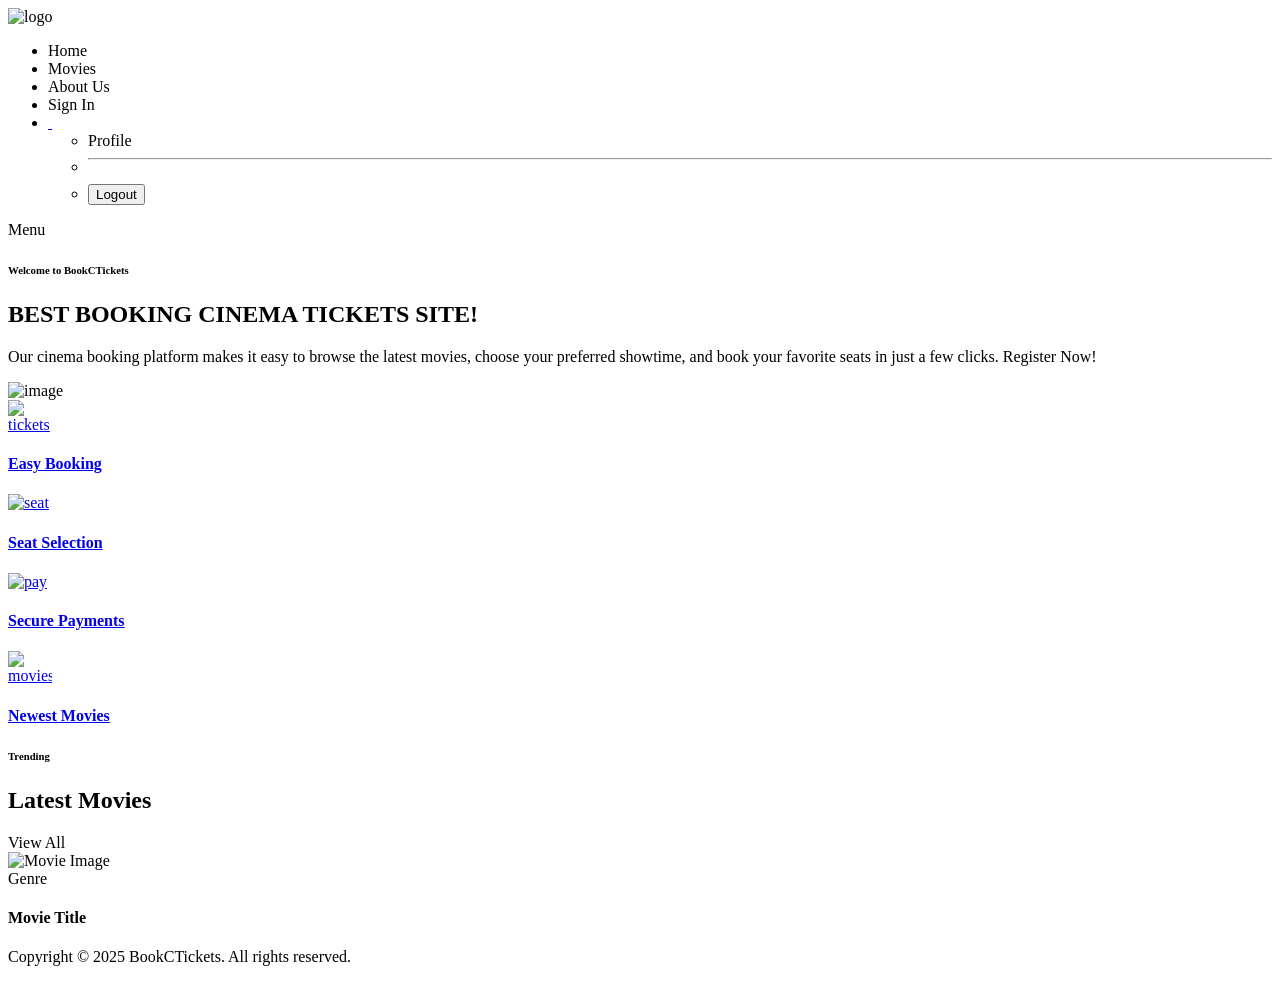
<file: src/main/resources/templates/index.html>
<!DOCTYPE html>
<html lang="en" xmlns:th="http://www.thymeleaf.org"
      xmlns:sec="http://www.thymeleaf.org/extras/spring-security">

<head>
    <meta charset="utf-8">
    <meta name="viewport" content="width=device-width, initial-scale=1, shrink-to-fit=no">

    <title>BookCTickets</title>

    <link rel="stylesheet" th:href="@{/vendor/bootstrap/css/bootstrap.min.css}" />
    <link rel="stylesheet" th:href="@{/css/style.css}" />
</head>
<body>

<div id="js-preloader" class="js-preloader">
    <div class="preloader-inner">
        <span class="dot"></span>
        <div class="dots">
            <span></span>
            <span></span>
            <span></span>
        </div>
    </div>
</div>

<header class="header-area header-sticky">
    <div class="container">
        <div class="row">
            <div class="col-12">
                <nav class="main-nav">
                    <a th:href="@{/index}" class="logo">
                        <img th:src="@{/assets/logo-w.png}" alt="logo" style="width: 180px;">
                    </a>
                    <ul class="nav">
                        <li><a th:href="@{/index}" class="active">Home</a></li>
                        <li><a th:href="@{/movies}">Movies</a></li>
                        <li><a th:href="@{/about}">About Us</a></li>
                        <li sec:authorize="isAnonymous()">
                            <a th:href="@{/login}">Sign In</a>
                        </li>
                        <li class="nav-item dropdown" sec:authorize="isAuthenticated()">
                            <a class="nav-link dropdown-toggle" href="#" id="userDropdown" role="button"
                               data-bs-toggle="dropdown" aria-expanded="false">
                                <span sec:authentication="name"></span>&nbsp;
                            </a>
                            <ul class="dropdown-menu dropdown-menu-end" aria-labelledby="userDropdown">
                                <li><span class="dropdown-text-plain">Profile</span></li>
                                <li><hr class="dropdown-divider"></li>
                                <li>
                                    <form th:action="@{/logout}" method="post">
                                        <button type="submit" class="dropdown-item">Logout</button>
                                    </form>
                                </li>
                            </ul>
                        </li>
                    </ul>
                    <a class='menu-trigger'><span>Menu</span></a>
                </nav>
            </div>
        </div>
    </div>
</header>

<div class="main-banner">
    <div class="container">
        <div class="row">
            <div class="col-lg-6 align-self-center">
                <div class="caption header-text">
                    <h6>Welcome to BookCTickets</h6>
                    <h2>BEST BOOKING CINEMA TICKETS SITE!</h2>
                    <p>Our cinema booking platform makes it easy to browse the latest movies, choose your preferred showtime, and book your favorite seats in just a few clicks. Register Now!</p>
                </div>
            </div>
            <div class="col-lg-4 offset-lg-2">
                <div class="right-image">
                    <img th:src="@{/assets/image.png}" alt="image">
                </div>
            </div>
        </div>
    </div>
</div>

<div class="features">
    <div class="container">
        <div class="row">
            <div class="col-lg-3 col-md-6">
                <a href="#">
                    <div class="item">
                        <div class="image">
                            <img th:src="@{/assets/tickets.png}" alt="tickets" style="max-width: 44px;">
                        </div>
                        <h4>Easy Booking</h4>
                    </div>
                </a>
            </div>
            <div class="col-lg-3 col-md-6">
                <a href="#">
                    <div class="item">
                        <div class="image">
                            <img th:src="@{/assets/seat.png}" alt="seat" style="max-width: 44px;">
                        </div>
                        <h4>Seat Selection</h4>
                    </div>
                </a>
            </div>
            <div class="col-lg-3 col-md-6">
                <a href="#">
                    <div class="item">
                        <div class="image">
                            <img th:src="@{/assets/pay.png}" alt="pay" style="max-width: 44px;">
                        </div>
                        <h4>Secure Payments</h4>
                    </div>
                </a>
            </div>
            <div class="col-lg-3 col-md-6">
                <a href="#">
                    <div class="item">
                        <div class="image">
                            <img th:src="@{/assets/movies.png}" alt="movies" style="max-width: 44px;">
                        </div>
                        <h4>Newest Movies</h4>
                    </div>
                </a>
            </div>
        </div>
    </div>
</div>

<div class="section trending">
    <div class="container">
        <div class="row">
            <div class="col-lg-6">
                <div class="section-heading">
                    <h6>Trending</h6>
                    <h2>Latest Movies</h2>
                </div>
            </div>
            <div class="col-lg-6">
                <div class="main-button">
                    <a th:href="@{/movies}">View All</a>
                </div>
            </div>
        </div>

        <div class="row trending-box">
            <div class="col-lg-3 col-md-6 mb-30 trending-items"
                 th:each="movie : ${lastMovies}"
                 th:classappend="${movie.genre.toLowerCase()}">
                <div class="item">
                    <div class="thumb">
                        <img th:src="@{${movie.imageUrl}}" alt="Movie Image" class="img-fluid movie-img">
                        <span class="price" th:text="'$' + ${movie.ticketPrice}"></span>
                    </div>
                    <div class="down-content">
                        <span class="category" th:text="${movie.genre}">Genre</span>
                        <h4 th:text="${movie.title}">Movie Title</h4>
                    </div>
                </div>
            </div>
        </div>
    </div>
</div>

<footer>
    <div class="container">
        <div class="col-lg-12">
            <p>Copyright © 2025 BookCTickets. All rights reserved.</p>
        </div>
    </div>
</footer>

<script th:src="@{/vendor/jquery/jquery.min.js}"></script>
<script th:src="@{https://cdn.jsdelivr.net/npm/bootstrap@5.3.0/dist/js/bootstrap.bundle.min.js}"></script>
<script th:src="@{/js/isotope.min.js}"></script>
<script th:src="@{/js/custom.js}"></script>

</body>
</html>
</file>
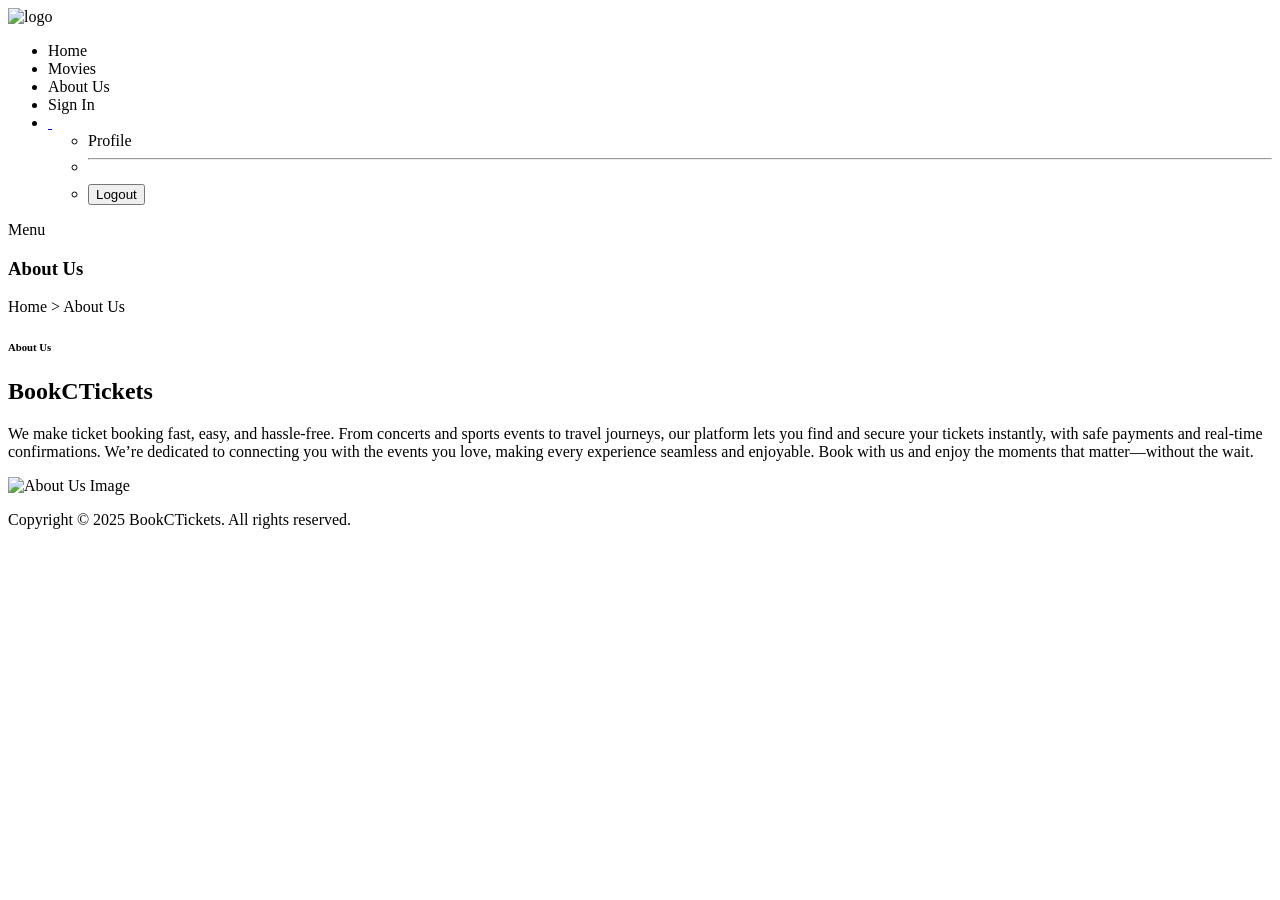
<file: src/main/resources/templates/about.html>
<!DOCTYPE html>
<html lang="en" xmlns:th="http://www.thymeleaf.org"
      xmlns:sec="http://www.thymeleaf.org/extras/spring-security">
<head>
    <meta charset="utf-8">
    <meta name="viewport" content="width=device-width, initial-scale=1, shrink-to-fit=no">

    <title>BookCTickets - About us</title>

    <link th:href="@{/vendor/bootstrap/css/bootstrap.min.css}" rel="stylesheet">
    <link th:href="@{/css/style.css}" rel="stylesheet">
</head>
<body>

<div id="js-preloader" class="js-preloader">
    <div class="preloader-inner">
        <span class="dot"></span>
        <div class="dots">
            <span></span>
            <span></span>
            <span></span>
        </div>
    </div>
</div>

<header class="header-area header-sticky">
    <div class="container">
        <div class="row">
            <div class="col-12">
                <nav class="main-nav">
                    <a th:href="@{/index}" class="logo">
                        <img th:src="@{/assets/logo-w.png}" alt="logo" style="width: 180px;">
                    </a>
                    <ul class="nav">
                        <li><a th:href="@{/index}" >Home</a></li>
                        <li><a th:href="@{/movies}">Movies</a></li>
                        <li><a th:href="@{/about}" class="active">About Us</a></li>
                        <li sec:authorize="isAnonymous()">
                            <a th:href="@{/login}">Sign In</a>
                        </li>
                        <li class="nav-item dropdown" sec:authorize="isAuthenticated()">
                            <a class="nav-link dropdown-toggle" href="#" id="userDropdown" role="button"
                               data-bs-toggle="dropdown" aria-expanded="false">
                                <span sec:authentication="name"></span>&nbsp;
                            </a>
                            <ul class="dropdown-menu dropdown-menu-end" aria-labelledby="userDropdown">
                                <li><span class="dropdown-text-plain">Profile</span></li>
                                <li><hr class="dropdown-divider"></li>
                                <li>
                                    <form th:action="@{/logout}" method="post">
                                        <button type="submit" class="dropdown-item">Logout</button>
                                    </form>
                                </li>
                            </ul>
                        </li>
                    </ul>
                    <a class='menu-trigger'>
                        <span>Menu</span>
                    </a>
                </nav>
            </div>
        </div>
    </div>
</header>

<div class="page-heading header-text">
    <div class="container">
        <div class="row">
            <div class="col-lg-12">
                <h3>About Us</h3>
                <span class="breadcrumb"><a th:href="@{/index}">Home</a>  >  About Us</span>
            </div>
        </div>
    </div>
</div>

<div class="contact-page section">
    <div class="container">
        <div class="row">
            <div class="col-lg-6 align-self-center">
                <div class="left-text">
                    <div class="section-heading">
                        <h6>About Us</h6>
                        <h2>BookCTickets</h2>
                    </div>
                    <p>We make ticket booking fast, easy, and hassle-free. From concerts and sports events to travel journeys, our platform lets you find and secure your tickets instantly, with safe payments and real-time confirmations. We’re dedicated to connecting you with the events you love, making every experience seamless and enjoyable. Book with us and enjoy the moments that matter—without the wait.</p>
                </div>
            </div>
            <div class="col-lg-6">
                <div class="right-image">
                    <img th:src="@{/assets/about_img.png}" alt="About Us Image" class="img-fluid rounded">
                </div>
            </div>
        </div>
    </div>
</div>

<footer>
    <div class="container">
        <div class="col-lg-12">
            <p>Copyright © 2025 BookCTickets. All rights reserved.</p>
        </div>
    </div>
</footer>

<script th:src="@{/vendor/jquery/jquery.min.js}"></script>
<script th:src="@{https://cdn.jsdelivr.net/npm/bootstrap@5.3.0/dist/js/bootstrap.bundle.min.js}"></script>
<script th:src="@{/js/isotope.min.js}"></script>
<script th:src="@{/js/custom.js}"></script>
</body>
</html>
</file>
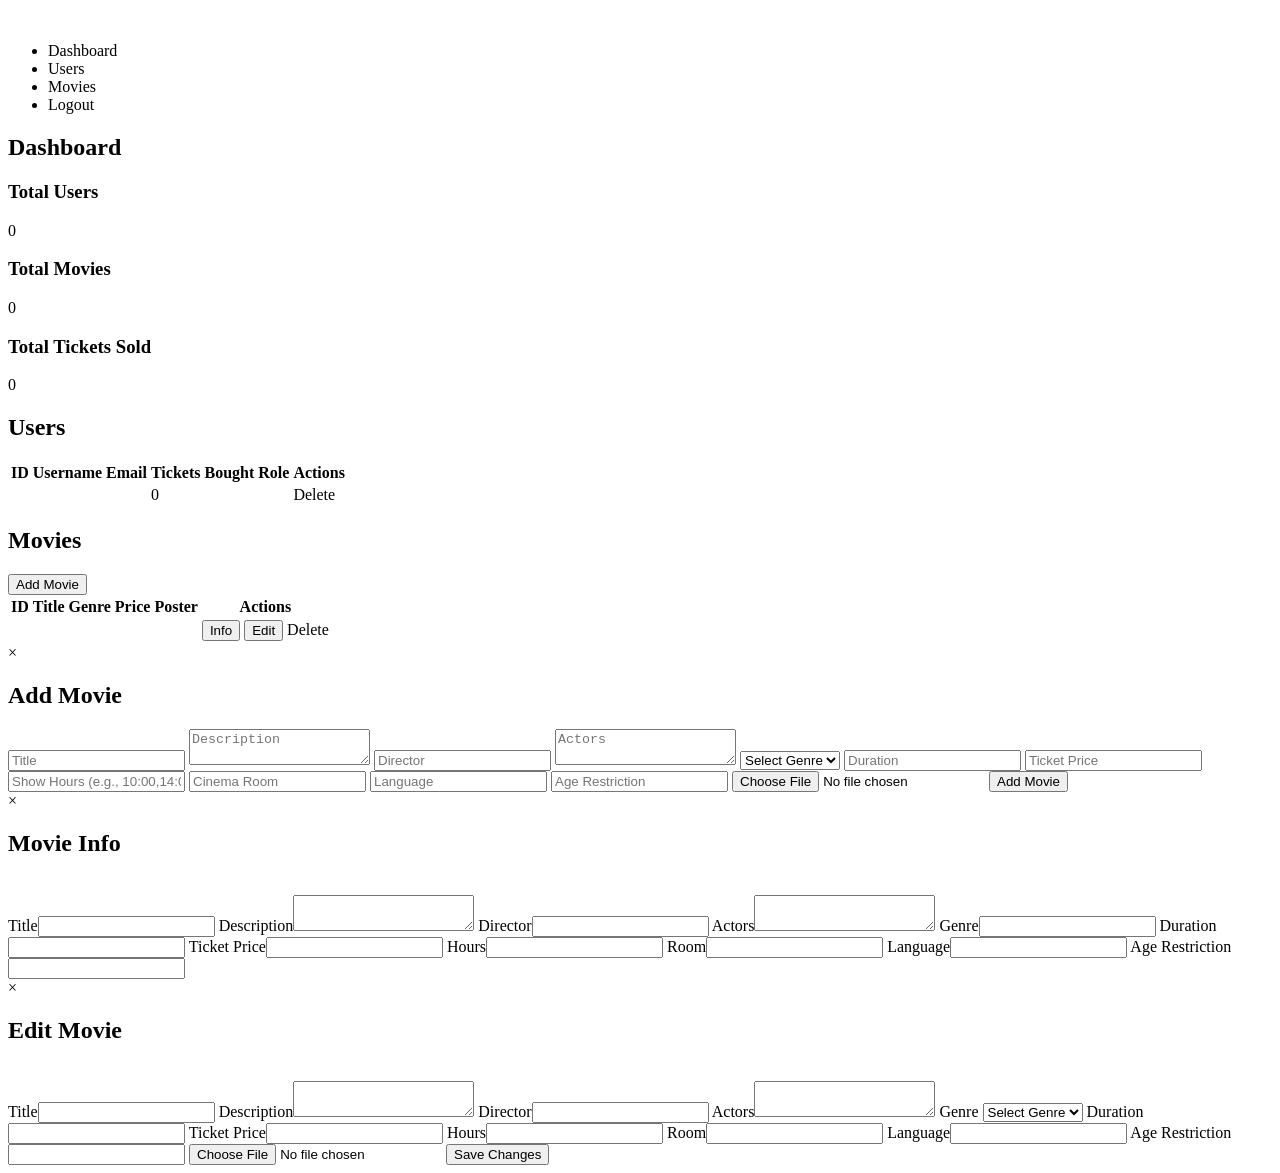
<file: src/main/resources/templates/admin.html>
<!DOCTYPE html>
<html lang="en" xmlns:th="http://www.thymeleaf.org">
<head>
    <meta charset="UTF-8">
    <title>Admin Panel</title>
    <link rel="stylesheet" th:href="@{/css/admin.css}" />
</head>
<body>
<div class="admin-container">
    <aside class="sidebar">
        <div class="logo">
            <a>
                <img th:src="@{/assets/logo-w.png}" alt="">
            </a>
        </div>
        <nav>
            <ul>
                <li class="active" onclick="openTab('dashboard')">Dashboard</li>
                <li onclick="openTab('users')">Users</li>
                <li onclick="openTab('movies')">Movies</li>
                <li onclick="document.getElementById('logoutForm').submit()">
                    Logout
                    <form id="logoutForm" th:action="@{/logout}" method="post" style="display:none;"></form>
                </li>
            </ul>
        </nav>
    </aside>

    <main class="main-content">
        <section id="dashboard" class="tab-content active">
            <h1>Dashboard</h1>
            <div class="stats">
                <div class="stat-card">
                    <h3>Total Users</h3>
                    <p th:text="${userCount}">0</p>
                </div>
                <div class="stat-card">
                    <h3>Total Movies</h3>
                    <p th:text="${movieCount}">0</p>
                </div>
                <div class="stat-card">
                    <h3>Total Tickets Sold</h3>
                    <p th:text="${ticketCount}">0</p>
                </div>
            </div>
        </section>

        <section id="users" class="tab-content">
            <h1>Users</h1>
            <div class="table-wrapper">
                <table>
                    <thead>
                    <tr>
                        <th>ID</th>
                        <th>Username</th>
                        <th>Email</th>
                        <th>Tickets Bought</th>
                        <th>Role</th>
                        <th>Actions</th>
                    </tr>
                    </thead>
                    <tbody>
                    <tr th:each="user : ${users}">
                        <td th:text="${user.id}"></td>
                        <td th:text="${user.username}"></td>
                        <td th:text="${user.email}"></td>
                        <td th:text="${ticketCounts[user.id] ?: 0}">0</td>
                        <td th:text="${user.role}"></td>
                        <td>
                            <a th:href="@{'/admin/users/delete/' + ${user.id}}" class="btn-delete">Delete</a>
                        </td>
                    </tr>
                    </tbody>
                </table>
            </div>
        </section>

        <section id="movies" class="tab-content">
            <h1>Movies</h1>
            <button class="btn-create" onclick="openModal('addMovieModal')">Add Movie</button>
            <div class="table-wrapper">
                <table>
                    <thead>
                    <tr>
                        <th>ID</th>
                        <th>Title</th>
                        <th>Genre</th>
                        <th>Price</th>
                        <th>Poster</th>
                        <th>Actions</th>
                    </tr>
                    </thead>
                    <tbody>
                    <tr th:each="movie : ${movies}"
                        th:data-id="${movie.id}"
                        th:data-title="${movie.title}"
                        th:data-description="${movie.description}"
                        th:data-director="${movie.director}"
                        th:data-actors="${movie.actors}"
                        th:data-genre="${movie.genre}"
                        th:data-duration="${movie.duration}"
                        th:data-ticket-price="${movie.ticketPrice}"
                        th:data-hours="${movie.hours}"
                        th:data-room="${movie.room}"
                        th:data-language="${movie.language}"
                        th:data-age-restriction="${movie.ageRestriction}"
                        th:data-image-url="${movie.imageUrl}">

                        <td th:text="${movie.id}"></td>
                        <td th:text="${movie.title}"></td>
                        <td th:text="${movie.genre}"></td>
                        <td th:text="${movie.ticketPrice}"></td>
                        <td>
                            <img th:if="${movie.imageUrl != null}" th:src="${movie.imageUrl}" class="img-thumbnail">
                        </td>
                        <td>
                            <button class="btn-info" onclick="showInfo(this)">Info</button>
                            <button class="btn-edit" onclick="showEdit(this)">Edit</button>
                            <a th:href="@{'/admin/movies/delete/' + ${movie.id}}" class="btn-delete">Delete</a>
                        </td>
                    </tr>
                    </tbody>
                </table>
            </div>
        </section>
    </main>
</div>

<div id="addMovieModal" class="modal">
    <div class="modal-content">
        <span class="close" onclick="closeModal('addMovieModal')">&times;</span>
        <h2>Add Movie</h2>
        <form th:action="@{/admin/movies/save}" method="post" enctype="multipart/form-data">
            <input type="text" name="title" placeholder="Title" required>
            <textarea name="description" placeholder="Description" required></textarea>
            <input name="director" placeholder="Director" required>
            <textarea name="actors" placeholder="Actors" required></textarea>
            <select name="genre" required>
                <option value="">Select Genre</option>
                <option>Action</option>
                <option>Adventure</option>
                <option>Anime</option>
                <option>Fantasy</option>
                <option>Triller</option>
                <option>Comedy</option>
                <option>Drama</option>
                <option>Horror</option>
                <option>Romance</option>
            </select>
            <input type="number" name="duration" placeholder="Duration" required>
            <input type="number" name="ticketPrice" placeholder="Ticket Price" step="0.01" required>
            <input type="text" name="hours" placeholder="Show Hours (e.g., 10:00,14:00)" required>
            <input type="text" name="room" placeholder="Cinema Room" required>
            <input type="text" name="language" placeholder="Language" required>
            <input type="text" name="ageRestriction" placeholder="Age Restriction" required>
            <input type="file" name="imageFile" accept="image/*">
            <button type="submit" class="btn-create">Add Movie</button>
        </form>
    </div>
</div>

<div id="infoMovieModal" class="modal">
    <div class="modal-content">
        <span class="close" onclick="closeModal('infoMovieModal')">&times;</span>
        <h2>Movie Info</h2>
        <img id="info-image" class="modal-image">
        <div class="movie-info-fields">
            <label>Title</label><input type="text" id="info-title" readonly>
            <label>Description</label><textarea id="info-description" readonly></textarea>
            <label>Director</label><input type="text" id="info-director" readonly>
            <label>Actors</label><textarea id="info-actors" readonly></textarea>
            <label>Genre</label><input type="text" id="info-genre" readonly>
            <label>Duration</label><input type="number" id="info-duration" readonly>
            <label>Ticket Price</label><input type="number" id="info-ticketPrice" readonly>
            <label>Hours</label><input type="text" id="info-hours" readonly>
            <label>Room</label><input type="text" id="info-room" readonly>
            <label>Language</label><input type="text" id="info-language" readonly>
            <label>Age Restriction</label><input type="text" id="info-ageRestriction" readonly>
        </div>
    </div>
</div>

<div id="editMovieModal" class="modal">
    <div class="modal-content">
        <span class="close" onclick="closeModal('editMovieModal')">&times;</span>
        <h2>Edit Movie</h2>
        <img id="edit-image-preview" class="edit-image-preview">

        <form th:action="@{/admin/movies/save}" method="post" enctype="multipart/form-data">
            <input type="hidden" name="id" id="edit-id">
            <input type="hidden" name="existingImageUrl" id="edit-existingImageUrl">

            <label>Title</label><input type="text" name="title" id="edit-title" required>
            <label>Description</label><textarea name="description" id="edit-description" required></textarea>
            <label>Director</label><input name="director" id="edit-director" required>
            <label>Actors</label><textarea name="actors" id="edit-actors" required></textarea>
            <label>Genre</label>
            <select name="genre" id="edit-genre" required>
                <option value="">Select Genre</option>
                <option>Action</option>
                <option>Adventure</option>
                <option>Anime</option>
                <option>Fantasy</option>
                <option>Triller</option>
                <option>Comedy</option>
                <option>Drama</option>
                <option>Horror</option>
                <option>Romance</option>
            </select>
            <label>Duration</label><input type="number" name="duration" id="edit-duration" required>
            <label>Ticket Price</label><input type="number" name="ticketPrice" id="edit-ticketPrice" step="0.01" required>
            <label>Hours</label><input type="text" name="hours" id="edit-hours" required>
            <label>Room</label><input type="text" name="room" id="edit-room" required>
            <label>Language</label><input type="text" name="language" id="edit-language" required>
            <label>Age Restriction</label><input type="text" name="ageRestriction" id="edit-ageRestriction" required>
            <input type="file" name="imageFile" accept="image/*" onchange="previewEditImage(event)">
            <button type="submit" class="btn-delete">Save Changes</button>
        </form>
    </div>
</div>

<script th:src="@{/js/admin.js}"></script>
</body>
</html>
</file>
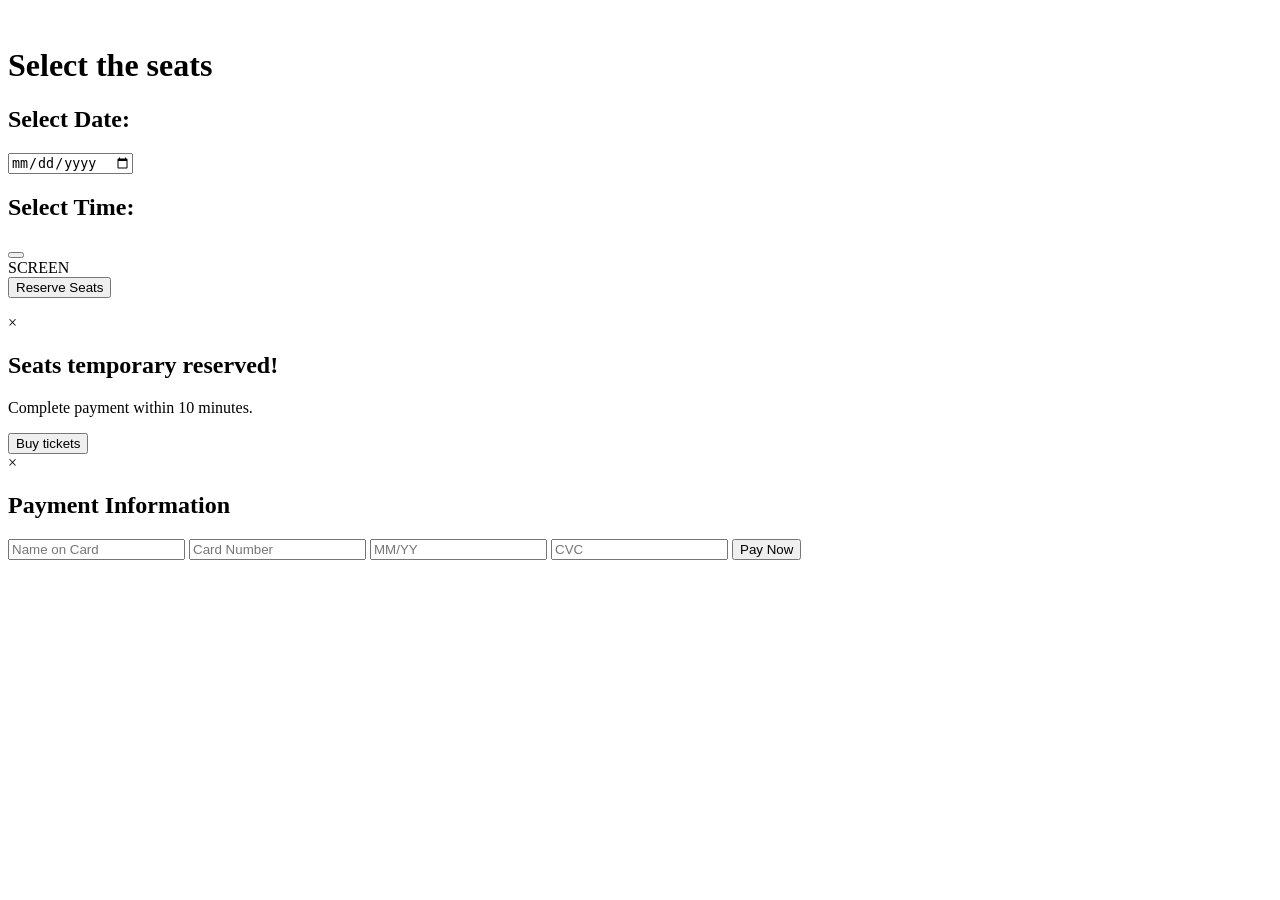
<file: src/main/resources/templates/book.html>
<!DOCTYPE html>
<html lang="en" xmlns:th="http://www.thymeleaf.org">
<head>
    <meta charset="UTF-8">
    <meta name="viewport" content="width=device-width, initial-scale=1.0">
    <link th:href="@{https://fonts.googleapis.com/icon?family=Material+Icons}" rel="stylesheet">
    <link th:href="@{https://fonts.googleapis.com/css?family=Oswald:300,400,700}" rel="stylesheet">
    <link rel="stylesheet" th:href="@{/css/book.css}">
    <title>Book Seats</title>
</head>
<body>

<a th:href="@{/index}" class="logo">
    <img th:src="@{/assets/logo-w.png}" alt="" class="logo-img">
</a>

<div id="booking-root"
     th:data-movie-id="${movie.id}"
     th:data-price-per-seat="${movie.ticketPrice}">

    <div class="booking-container">
        <h1 th:text="'Select seats for ' + ${movie.title}">Select the seats</h1>

        <h2>Select Date:</h2>
        <input type="date" id="date-input" class="date-input">

        <h2>Select Time:</h2>
        <div class="hour-buttons">
            <button th:each="h : ${hours}" type="button" class="hour-btn"
                    th:text="${h}" th:data-hour="${h}"></button>
        </div>

        <div id="cinema-container">
            <div class="side-seats">
                <table class="seats">
                    <thead><tr></tr></thead>
                    <tbody></tbody>
                </table>
            </div>
            <div class="center-seats">
                <table class="seats">
                    <thead><tr></tr></thead>
                    <tbody></tbody>
                </table>
            </div>
            <div class="side-seats">
                <table class="seats">
                    <thead><tr></tr></thead>
                    <tbody></tbody>
                </table>
            </div>
        </div>

        <div class="screen"><span>SCREEN</span></div>

        <div class="container">
            <button id="reserve-btn" class="reserve-btn">Reserve Seats</button>
            <button id="pay-held-btn" class="reserve-btn" style="display:none">Continue to payment</button>
            <div id="result">
                <p id="selected-seats"></p>
                <p id="total-price"></p>
            </div>
        </div>

        <div id="reservationModal" class="payment-modal">
            <div class="payment-modal-content">
                <span id="closeReservationModal" class="close-btn">&times;</span>
                <h2>Seats temporary reserved!</h2>
                <p>Complete payment within 10 minutes.</p>
                <button id="goToPaymentBtn" class="pay-btn">Buy tickets</button>
            </div>
        </div>

        <div id="paymentModal" class="payment-modal">
            <div class="payment-modal-content">
                <span id="closeModal" class="close-btn">&times;</span>

                <h2>Payment Information</h2>
                <input type="text" name="cardName" placeholder="Name on Card" required>
                <input type="text" name="cardNumber" placeholder="Card Number" required>
                <input type="text" name="expiry" placeholder="MM/YY" required>
                <input type="text" name="cvc" placeholder="CVC" required>

                <button id="buy-btn" type="button" class="pay-btn">Pay Now</button>
            </div>
        </div>
    </div>
</div>

<script th:src="@{/js/book.js}"></script>
</body>
</html>
</file>
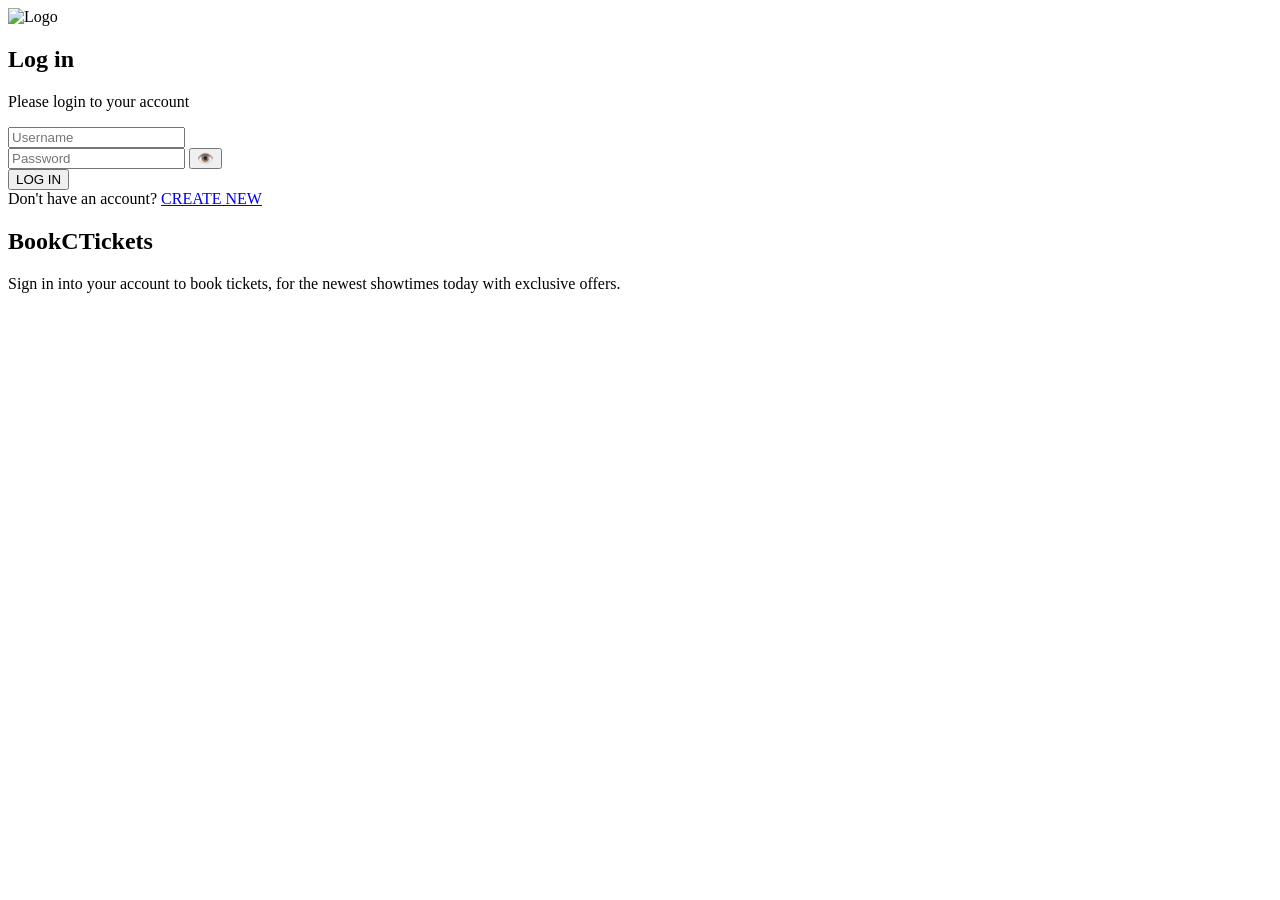
<file: src/main/resources/templates/login.html>
<!DOCTYPE html>
<html xmlns:th="http://www.thymeleaf.org" lang="en">
<head>
    <meta charset="UTF-8">
    <title>Login</title>
    <link rel="stylesheet" th:href="@{/css/login.css}" />
</head>
<body>
<div class="login-container">
    <div class="login-card">
        <div class="login-left">
            <img th:src="@{/assets/logo.png}" alt="Logo" class="logo">
            <h2>Log in</h2>
            <p>Please login to your account</p>

            <form th:action="@{/login}" method="post">
                <input type="text" name="username" placeholder="Username" required>

                <div class="password-container">
                    <input type="password" name="password" id="loginPassword" placeholder="Password" required>
                    <button type="button" class="toggle-password" onclick="togglePassword('loginPassword', this)">👁️</button>
                </div>

                <button type="submit" class="btn-login">LOG IN</button>
            </form>

            <div class="signup">
                <span>Don't have an account?</span>
                <a href="/register" class="btn-create">CREATE NEW</a>
            </div>
        </div>

        <div class="login-right">
            <h2>BookCTickets</h2>
            <p>Sign in into your account to book tickets, for the newest showtimes today with exclusive offers.</p>
        </div>
    </div>
</div>

<script th:src="@{/js/toggle.js}"></script>
</body>
</html>
</file>
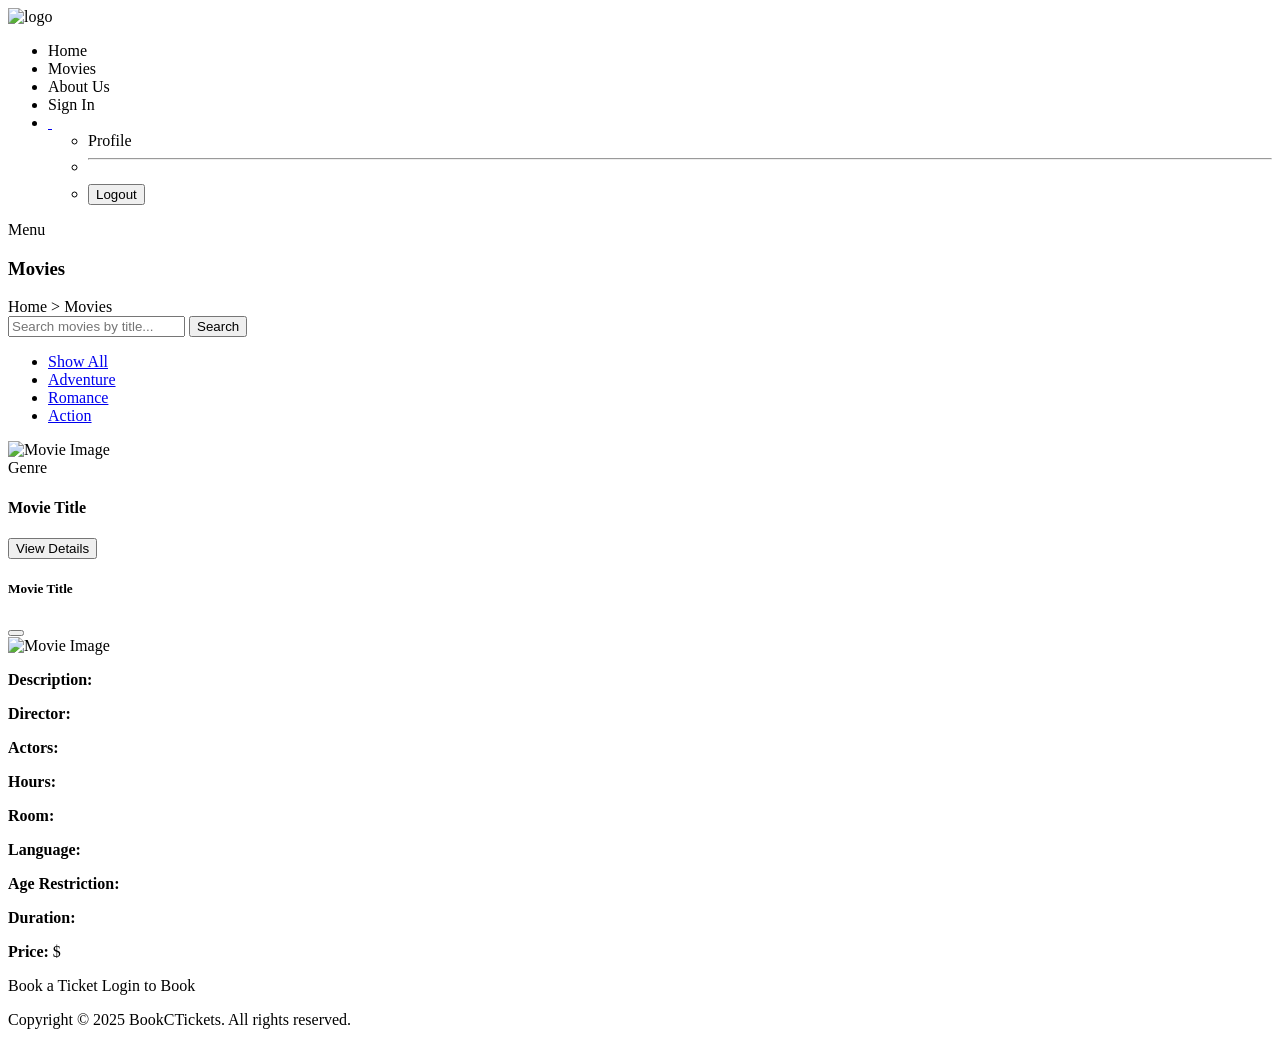
<file: src/main/resources/templates/movies.html>
<!DOCTYPE html>
<html lang="en" xmlns:th="http://www.thymeleaf.org"
      xmlns:sec="http://www.thymeleaf.org/extras/spring-security">
<head>
    <meta charset="utf-8">
    <meta name="viewport" content="width=device-width, initial-scale=1, shrink-to-fit=no">
    <title>BookCTickets - Movies</title>

    <link th:href="@{/vendor/bootstrap/css/bootstrap.min.css}" rel="stylesheet" />
    <link th:href="@{/css/style.css}" rel="stylesheet" />
</head>
<body>

<div id="js-preloader" class="js-preloader">
    <div class="preloader-inner">
        <span class="dot"></span>
        <div class="dots"><span></span><span></span><span></span></div>
    </div>
</div>

<header class="header-area header-sticky">
    <div class="container">
        <div class="row">
            <div class="col-12">
                <nav class="main-nav">
                    <a th:href="@{/index}" class="logo">
                        <img th:src="@{/assets/logo-w.png}" alt="logo" style="width: 180px;">
                    </a>
                    <ul class="nav">
                        <li><a th:href="@{/index}">Home</a></li>
                        <li><a th:href="@{/movies}" class="active">Movies</a></li>
                        <li><a th:href="@{/about}">About Us</a></li>
                        <li sec:authorize="isAnonymous()">
                            <a th:href="@{/login}">Sign In</a>
                        </li>
                        <li class="nav-item dropdown" sec:authorize="isAuthenticated()">
                            <a class="nav-link dropdown-toggle" href="#" id="userDropdown" role="button"
                               data-bs-toggle="dropdown" aria-expanded="false">
                                <span sec:authentication="name"></span>&nbsp;
                            </a>
                            <ul class="dropdown-menu dropdown-menu-end" aria-labelledby="userDropdown">
                                <li><span class="dropdown-text-plain">Profile</span></li>
                                <li><hr class="dropdown-divider"></li>
                                <li>
                                    <form th:action="@{/logout}" method="post">
                                        <button type="submit" class="dropdown-item">Logout</button>
                                    </form>
                                </li>
                            </ul>
                        </li>
                    </ul>
                    <a class="menu-trigger"><span>Menu</span></a>
                </nav>
            </div>
        </div>
    </div>
</header>

<div class="page-heading header-text">
    <div class="container">
        <div class="row">
            <div class="col-lg-12">
                <h3>Movies</h3>
                <span class="breadcrumb"><a th:href="@{/index}">Home</a> > Movies</span>
            </div>
        </div>
    </div>
</div>

<div class="section trending">
    <div class="container">

        <div class="search-form-wrapper">
            <form th:action="@{/movies/search}" method="get" class="search-form">
                <input type="text" id="movieSearch" name="keyword" placeholder="Search movies by title..." aria-label="Search movies by title">
                <button type="submit">Search</button>
            </form>
        </div>

        <ul class="trending-filter">
            <li><a class="is_active" href="#!" data-filter="*">Show All</a></li>
            <li><a href="#!" data-filter="adventure">Adventure</a></li>
            <li><a href="#!" data-filter="romance">Romance</a></li>
            <li><a href="#!" data-filter="action">Action</a></li>
        </ul>

        <div class="row trending-box" id="movies-container">
            <div class="col-lg-3 col-md-6 mb-30 trending-items"
                 th:each="movie : ${movies}"
                 th:classappend="${#strings.toLowerCase(movie.genre)}">
                <div class="item">
                    <div class="thumb">
                        <img th:src="@{${movie.imageUrl}}" alt="Movie Image" class="img-fluid movie-img">
                        <span class="price" th:text="'$' + ${movie.ticketPrice}"></span>
                    </div>
                    <div class="down-content">
                        <span class="category" th:text="${movie.genre}">Genre</span>
                        <h4 th:text="${movie.title}">Movie Title</h4>
                        <button class="view-details"
                                data-bs-toggle="modal"
                                th:attr="data-bs-target=${'#movieModal' + movie.id}">
                            View Details
                        </button>
                    </div>
                </div>
            </div>
        </div>

        <div id="no-results" class="text-center" style="display: none;">
            <h4>No movies found</h4>
            <p>Try selecting a different genre or search term.</p>
        </div>
    </div>
</div>

<div th:each="movie : ${movies}">
    <div class="modal fade" th:id="${'movieModal' + movie.id}" tabindex="-1" aria-hidden="true">
        <div class="modal-dialog modal-lg">
            <div class="modal-content">
                <div class="modal-header">
                    <h5 class="modal-title" th:text="${movie.title}">Movie Title</h5>
                    <button type="button" class="btn-close" data-bs-dismiss="modal"></button>
                </div>
                <div class="modal-body">
                    <div class="row">
                        <div class="col-md-5">
                            <img th:src="@{${movie.imageUrl}}" class="img-fluid movie-img" alt="Movie Image">
                        </div>
                        <div class="col-md-7">
                            <p><strong>Description:</strong> <span th:text="${movie.description}"></span></p>
                            <p><strong>Director:</strong> <span th:text="${movie.director}"></span></p>
                            <p><strong>Actors:</strong> <span th:text="${movie.actors}"></span></p>
                            <p><strong>Hours:</strong> <span th:text="${movie.hours}"></span></p>
                            <p><strong>Room:</strong> <span th:text="${movie.room}"></span></p>
                            <p><strong>Language:</strong> <span th:text="${movie.language}"></span></p>
                            <p><strong>Age Restriction:</strong> <span th:text="${movie.ageRestriction}"></span></p>
                            <p><strong>Duration:</strong> <span th:text="${movie.duration} + ' mins'"></span></p>
                            <p><strong>Price:</strong> $<span th:text="${movie.ticketPrice}"></span></p>
                        </div>

                    </div>
                </div>
                <div class="modal-footer">
                    <span sec:authorize="isAuthenticated()">
                        <a th:href="@{'/book/' + ${movie.id}}" class="book-ticket-btn">Book a Ticket</a>
                    </span>
                    <span sec:authorize="isAnonymous()">
                        <a th:href="@{/login}" class="login-book-btn">Login to Book</a>
                    </span>
                </div>
            </div>
        </div>
    </div>
</div>

<footer>
    <div class="container">
        <div class="col-lg-12">
            <p>Copyright © 2025 BookCTickets. All rights reserved.</p>
        </div>
    </div>
</footer>

<script th:src="@{/vendor/jquery/jquery.min.js}"></script>
<script th:src="@{https://cdn.jsdelivr.net/npm/bootstrap@5.3.0/dist/js/bootstrap.bundle.min.js}"></script>
<script th:src="@{/js/isotope.min.js}"></script>
<script th:src="@{/js/custom.js}"></script>
</body>
</html>
</file>
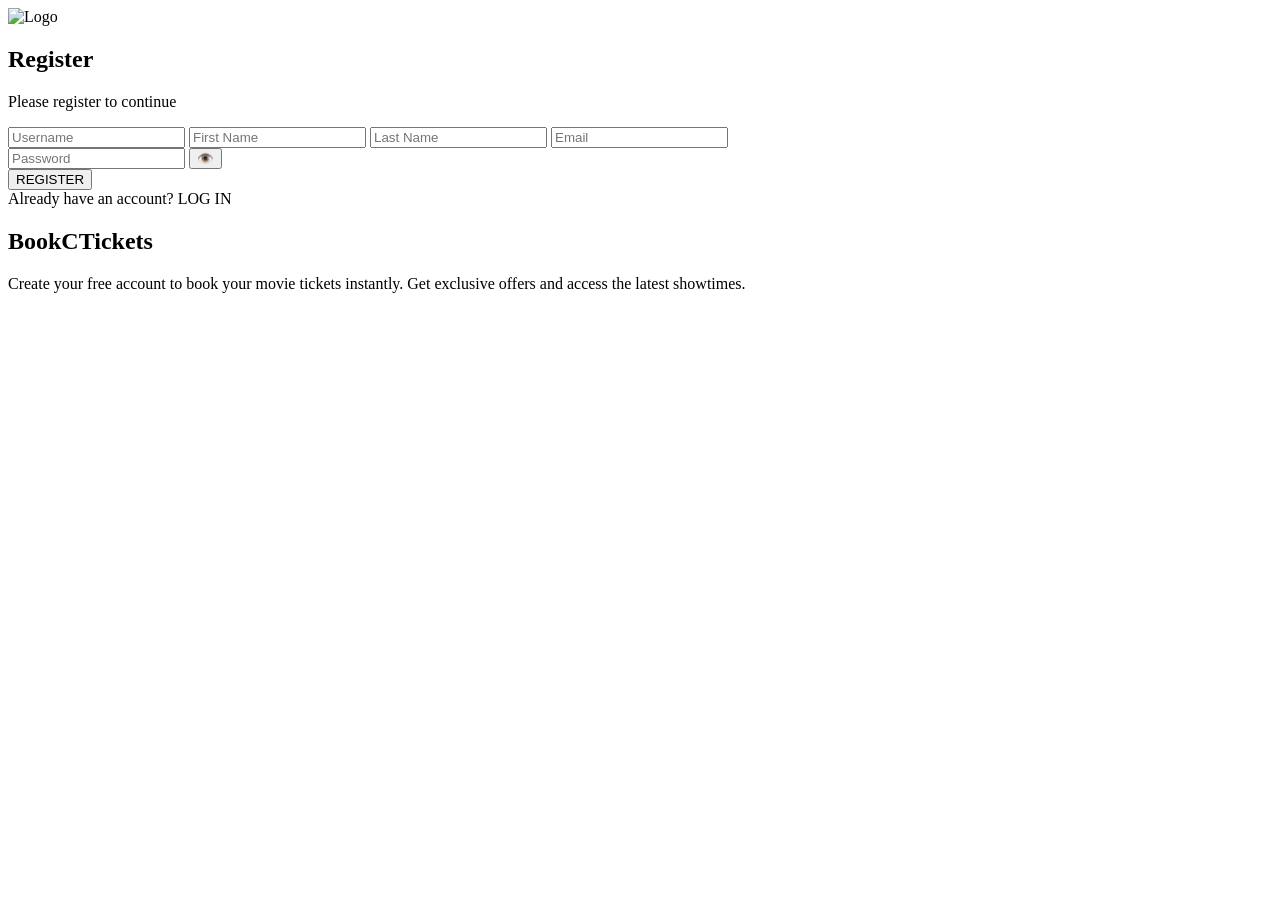
<file: src/main/resources/templates/register.html>
<!DOCTYPE html>
<html xmlns:th="http://www.thymeleaf.org" lang="en">
<head>
    <meta charset="UTF-8">
    <title>Register - BookCTickets</title>
    <link rel="stylesheet" th:href="@{/css/register.css}" />
</head>
<body>
<div class="register-container">
    <div class="register-card">

        <div class="register-left">
            <img th:src="@{/assets/logo.png}" alt="Logo" class="logo">
            <h2>Register</h2>
            <p>Please register to continue</p>

            <form th:action="@{/register}" method="post" th:object="${user}">


                <input type="text" th:field="*{username}" placeholder="Username" required>
                <input type="text" th:field="*{firstName}" placeholder="First Name" required>
                <input type="text" th:field="*{lastName}" placeholder="Last Name" required>
                <input type="email" th:field="*{email}" placeholder="Email" required>

                <div class="password-container">
                    <input type="password" th:field="*{password}" id="registerPassword" placeholder="Password" required>
                    <button type="button" class="toggle-password" onclick="togglePassword('registerPassword', this)">👁️</button>
                </div>

                <div th:if="${error}" class="error" th:text="${error}"></div>

                <button type="submit" class="btn-register">REGISTER</button>
            </form>

            <div class="signup">
                <span>Already have an account?</span>
                <a th:href="@{/login}" class="btn-create">LOG IN</a>
            </div>
        </div>

        <div class="register-right">
            <div class="right-content">
                <h2>BookCTickets</h2>
                <p>Create your free account to book your movie tickets instantly. Get exclusive offers and access the latest showtimes.</p>
            </div>
        </div>

    </div>
</div>
<script th:src="@{/js/toggle.js}"></script>
</body>
</html>
</file>
